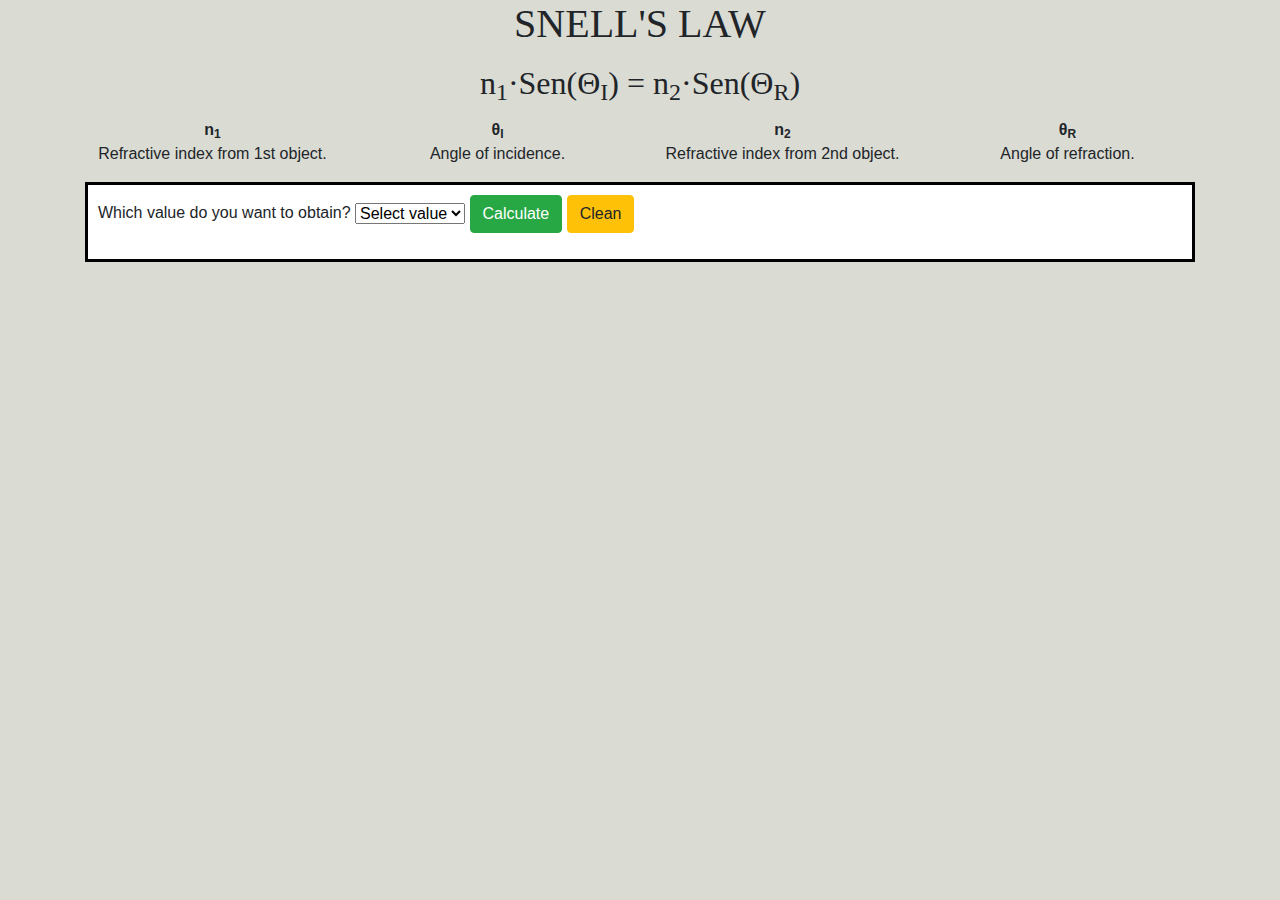
<file: index.html>
<!DOCTYPE html>
<html lang="en">
<head>
    <meta charset="UTF-8">
    <meta name="viewport" content="width=device-width, initial-scale=1, shrink-to-fit=no">
    <meta name="Encoded and embedded by" content="Alan Xaver Benavides Benavides">
    <meta name="University" content="Universidad Autónoma de Nuevo León">
    <meta name="School" content="Facultad de Ingeniería Mecánica y Eléctrica">
    <meta name="Location" content="San Nicolás de Los Garza, Nuevo León, México, Planet 'Earth', Solar System, Solar Interstellar Neighborhood, Milky Way Galaxy, Local Galactic Group, Virgo Supercluster, Local Supercluster">
    <script src="javascript.js"></script>
    <script src="https://code.jquery.com/jquery-3.4.1.slim.min.js" integrity="sha384-J6qa4849blE2+poT4WnyKhv5vZF5SrPo0iEjwBvKU7imGFAV0wwj1yYfoRSJoZ+n" crossorigin="anonymous"></script>
    <script src="https://cdn.jsdelivr.net/npm/popper.js@1.16.0/dist/umd/popper.min.js" integrity="sha384-Q6E9RHvbIyZFJoft+2mJbHaEWldlvI9IOYy5n3zV9zzTtmI3UksdQRVvoxMfooAo" crossorigin="anonymous"></script>
    <script src="https://stackpath.bootstrapcdn.com/bootstrap/4.4.1/js/bootstrap.min.js" integrity="sha384-wfSDF2E50Y2D1uUdj0O3uMBJnjuUD4Ih7YwaYd1iqfktj0Uod8GCExl3Og8ifwB6" crossorigin="anonymous"></script>
    <link rel="stylesheet" href="https://stackpath.bootstrapcdn.com/bootstrap/4.4.1/css/bootstrap.min.css" integrity="sha384-Vkoo8x4CGsO3+Hhxv8T/Q5PaXtkKtu6ug5TOeNV6gBiFeWPGFN9MuhOf23Q9Ifjh" crossorigin="anonymous">
    <link rel="stylesheet" href="style.css">
    <title>SNELL'S LAW</title>
</head>
<body>
    <header>
        <h1><p>SNELL'S LAW</p></h1>
        <h2><p> n<sub>1</sub>·Sen(&Theta;<sub>I</sub>) = n<sub>2</sub>·Sen(&Theta;<sub>R</sub>)</p></h2>
    </header>

    <div class="container">
        <div class="definitions">
            <div class="row">
                <div class="col-sm">
                    <p>
                        <b>n<sub>1</sub></b>
                        <br>
                        Refractive index from 1st object.
                    </p>
                </div>
                <div class="col-sm">
                    <p>
                        <b>&theta;<sub>I</sub></b>
                        <br>
                        Angle of incidence.
                    </p>
                </div>
                <div class="col-sm">
                    <p>
                        <b>n<sub>2</sub></b>
                        <br>
                        Refractive index from 2nd object.
                    </p>
                </div>
                <div class="col-sm">
                    <p>
                        <b>&theta;<sub>R</sub></b>
                        <br>
                        Angle of refraction.
                    </p>
                </div>
            </div>
        </div>
        <div class="body2">
            <div class="reg">
                <p>
                    Which value do you want to obtain?
                    <select name="values" id="values" onclick="select();">
                        <option value="none" disabled selected>Select value</option>
                        <option value="n1">n1</option>
                        <option value="tI">&theta;I</option>
                        <option value="n2">n2</option>
                        <option value="tR">&theta;R</option>
                    </select>
                    <button onclick="calc();" class="btn btn-success">Calculate</button>
                    <button onclick="clean();" class="btn btn-warning">Clean</button>
                </p>
                <div class="data">
                    <p style="display: none;" id="pn1">n<sub>1</sub>: <input type="number" placeholder="0" value="0" id="n1" step="any"></p>
                    <p style="display: none;" id="ptI">&theta;<sub>I</sub>: <input type="number" placeholder="0" value="0" id="tI" step="any"> º</p>
                    <p style="display: none;" id="pn2">n<sub>2</sub>: <input type="number" placeholder="0" value="0" id="n2" step="any"></p>
                    <p style="display: none;" id="ptR">&theta;<sub>R</sub>: <input type="number" placeholder="0" value="0" id="tR" step="any"> º</p>
    
                    <img src="n1.png" alt="n1 formula image" id="imgn1" style="display: none;" class="img-fluid">
                    <img src="t1.png" alt="tI formula image" id="imgtI" style="display: none;" class="img-fluid">
                    <img src="n2.png" alt="n2 formula image" id="imgn2" style="display: none;" class="img-fluid">
                    <img src="tr.png" alt="tr formula image" id="imgtR" style="display: none;" class="img-fluid">
                </div>
                <div class="result">
                    <p style="display: none;" id="pn1r">n<sub>1</sub>: <input type="number" placeholder="0" value="0" id="n1r" step="any"></p>
                    <p style="display: none;" id="ptIr">&theta;<sub>I</sub>: <input type="number" placeholder="0" value="0" id="tIr" step="any"> º</p>
                    <p style="display: none;" id="pn2r">n<sub>2</sub>: <input type="number" placeholder="0" value="0" id="n2r" step="any"></p>
                    <p style="display: none;" id="ptRr">&theta;<sub>R</sub>: <input type="number" placeholder="0" value="0" id="tRr" step="any"> º</p>
                </div>
            </div>
        </div>
    </div>
</body>
</html>
</file>
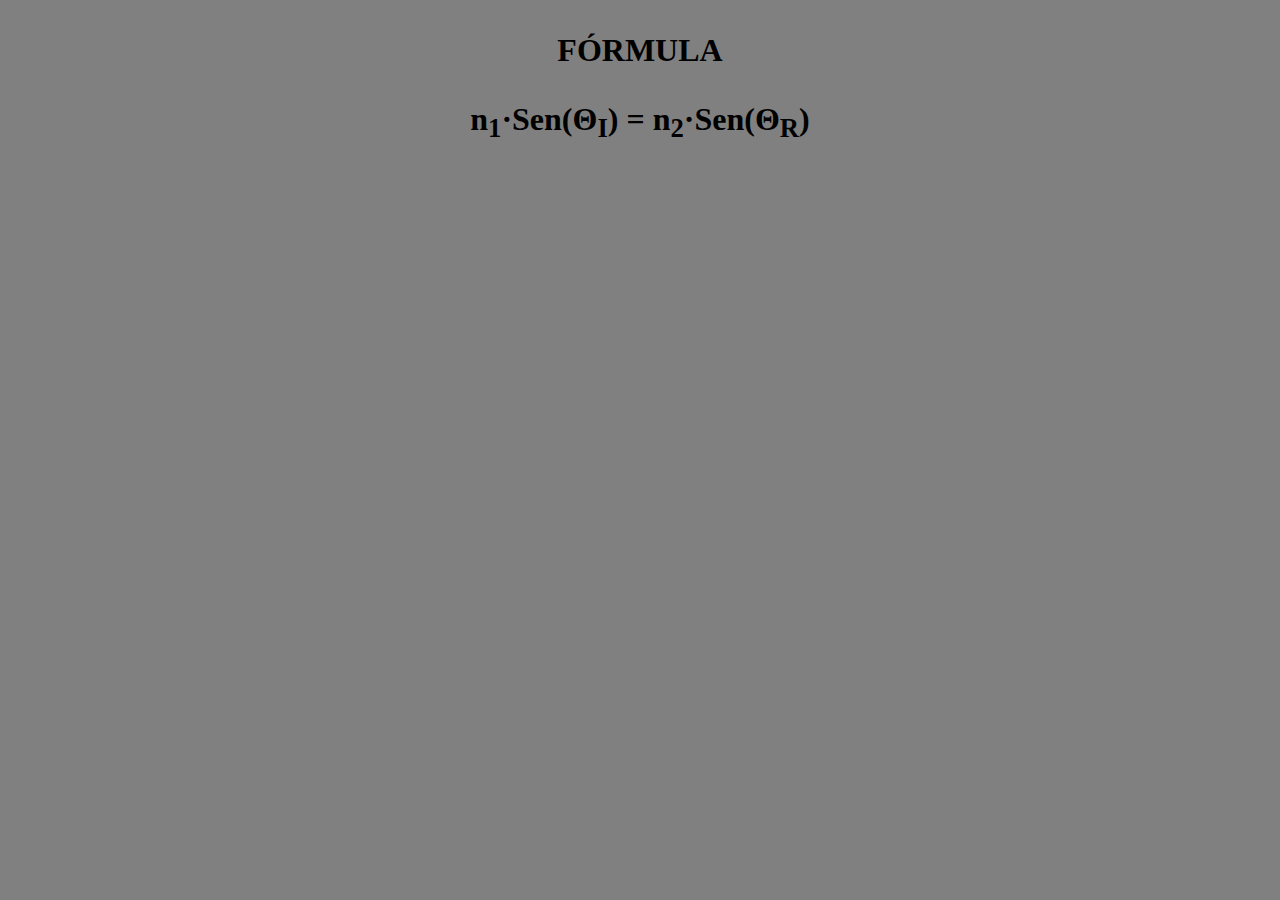
<file: WebProgramming/Physics/yes.html>
<!DOCTYPE html>
<html lang="en">
<head>
    <meta charset="UTF-8">
    <meta name="viewport" content="width=device-width, initial-scale=1.0">
    <script src="javascript.js"></script>
    <link rel="stylesheet" href="style.css">
    <title>FÍSICA IV - PRÁCTICA 3</title>
</head>
<body>
    <h1>
        <p>FÓRMULA </p>
        <p> n<sub>1</sub>·Sen(&Theta;<sub>I</sub>) = n<sub>2</sub>·Sen(&Theta;<sub>R</sub>)</p>
    </h1>
</body>
</html>
</file>
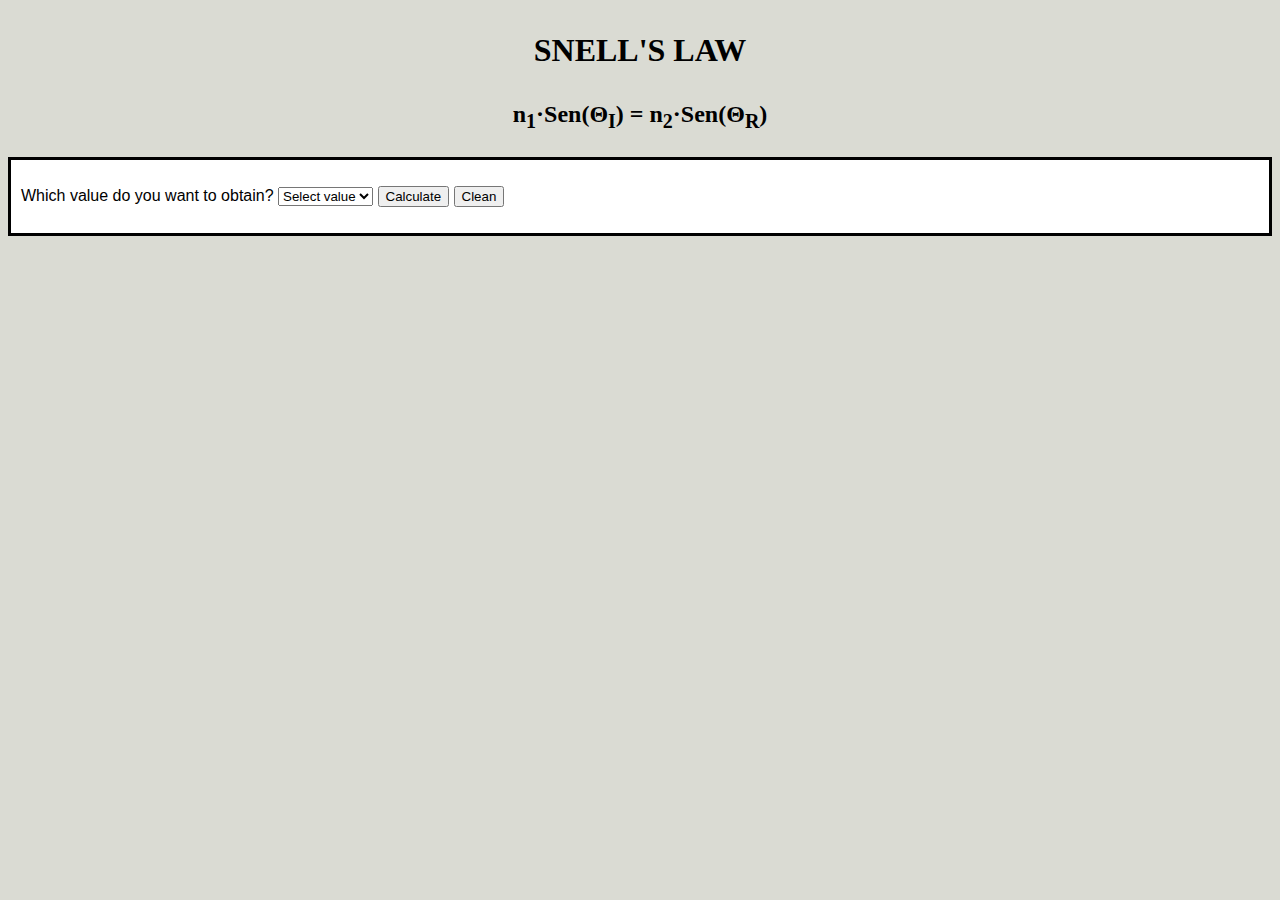
<file: WebProgramming/Snell's Law/yes.html>
<!DOCTYPE html>
<html lang="en">
<head>
    <meta charset="UTF-8">
    <meta name="viewport" content="width=device-width, initial-scale=1.0, shrink-to-fit=no">
    <meta name="Encoded and embedded by" content="Alan Xaver Benavides Benavides">
    <meta name="University" content="Universidad Autónoma de Nuevo León">
    <meta name="School" content="Facultad de Ingeniería Mecánica y Eléctrica">
    <meta name="Location" content="San Nicolás de Los Garza, Nuevo León, México, Planet 'Earth', Solar System, Solar Interstellar Neighborhood, Milky Way Galaxy, Local Galactic Group, Virgo Supercluster, Local Supercluster">
    <script src="javascript.js"></script>
    <script src="https://code.jquery.com/jquery-3.4.1.slim.min.js" integrity="sha384-J6qa4849blE2+poT4WnyKhv5vZF5SrPo0iEjwBvKU7imGFAV0wwj1yYfoRSJoZ+n" crossorigin="anonymous"></script>
    <script src="https://cdn.jsdelivr.net/npm/popper.js@1.16.0/dist/umd/popper.min.js" integrity="sha384-Q6E9RHvbIyZFJoft+2mJbHaEWldlvI9IOYy5n3zV9zzTtmI3UksdQRVvoxMfooAo" crossorigin="anonymous"></script>
    <script src="https://stackpath.bootstrapcdn.com/bootstrap/4.4.1/js/bootstrap.min.js" integrity="sha384-wfSDF2E50Y2D1uUdj0O3uMBJnjuUD4Ih7YwaYd1iqfktj0Uod8GCExl3Og8ifwB6" crossorigin="anonymous"></script>
    <link rel="stylesheet" href="style.css">
    <title>SNELL'S LAW</title>
</head>
<body>
    <header>
        <h1><p>SNELL'S LAW</p></h1>
        <h2><p> n<sub>1</sub>·Sen(&Theta;<sub>I</sub>) = n<sub>2</sub>·Sen(&Theta;<sub>R</sub>)</p></h2>
    </header>

    <div class="body2">
        <div class="reg">
            <p>
                Which value do you want to obtain?
                <select name="values" id="values">
                    <option value="none" disabled selected>Select value</option>
                    <option value="n1" onclick="select();">n1</option>
                    <option value="tI" onclick="select();">&theta;I</option>
                    <option value="n2" onclick="select();">n2</option>
                    <option value="tR" onclick="select();">&theta;R</option>
                </select>

                <input type="button" value="Calculate" onclick="calc();">
                <input type="button" value="Clean" onclick="clean();">
            </p>

            <div class="data">
                <p style="display: none;" id="pn1">n<sub>1</sub>: <input type="number" placeholder="0" value="0" id="n1" step="any"></p>
                <p style="display: none;" id="ptI">&theta;<sub>I</sub>: <input type="number" placeholder="0" value="0" id="tI" step="any"> º</p>
                <p style="display: none;" id="pn2">n<sub>2</sub>: <input type="number" placeholder="0" value="0" id="n2" step="any"></p>
                <p style="display: none;" id="ptR">&theta;<sub>R</sub>: <input type="number" placeholder="0" value="0" id="tR" step="any"> º</p>

                <img src="n1.png" alt="n1 image" id="imgn1" style="display: none;">
                <img src="t1.png" alt="tI image" id="imgtI" style="display: none;">
                <img src="n2.png" alt="n2 image" id="imgn2" style="display: none;">
                <img src="tr.png" alt="tr image" id="imgtR" style="display: none;">
            </div>

            <div class="result">
                <p style="display: none;" id="pn1r">n<sub>1</sub>: <input type="number" placeholder="0" value="0" id="n1r" step="any"></p>
                <p style="display: none;" id="ptIr">&theta;<sub>I</sub>: <input type="number" placeholder="0" value="0" id="tIr" step="any"> º</p>
                <p style="display: none;" id="pn2r">n<sub>2</sub>: <input type="number" placeholder="0" value="0" id="n2r" step="any"></p>
                <p style="display: none;" id="ptRr">&theta;<sub>R</sub>: <input type="number" placeholder="0" value="0" id="tRr" step="any"> º</p>
            </div>
        </div>
    </div>

</body>
</html>
</file>
<file: style.css>
header{
    font-family: Cambria;
    text-align: center;
}

body{
    background-color: rgb(218,219, 211);
}

.body2{
    background-color: white;
    border: solid black;
    padding: 10px;
}

.body2 > .reg {
    font-family: Arial;
}

.body2 > .reg > .data, .body2 > .reg > .result{
    font-family: Cambria;
}

.container > .definitions{
    font-family: Arial;
    text-align: center;
}
</file>
<file: WebProgramming/Physics/style.css>
*{
    font-family: Cambria;
    background-color: grey;
}

h1 {
    text-align: center;
}

.datos {
    background-color: white;
    border: solid black ;
    padding: 10px;
}

.datos p, .datos sub, .datos input {
    background-color: white;
}

.res {
    background-color: white;
    border: solid black ;
    padding: 10px;
}

.res p, .res sub, .res input, .res select, .res button, .res option {
    background-color: white;
}

img {
    background-color: white;
}
</file>
<file: WebProgramming/Snell's Law/style.css>
header{
    font-family: Cambria;
    text-align: center;
}

body{
    background-color: rgb(218,219, 211);
}

.body2{
    background-color: white;
    border: solid black;
    padding: 10px;
}

.body2 > .reg {
    font-family: Arial;
}

.body2 > .reg > .data, .body2 > .reg > .result{
    font-family: Cambria;
}

.container > .definitions{
    font-family: Arial;
    text-align: center;
}
</file>
